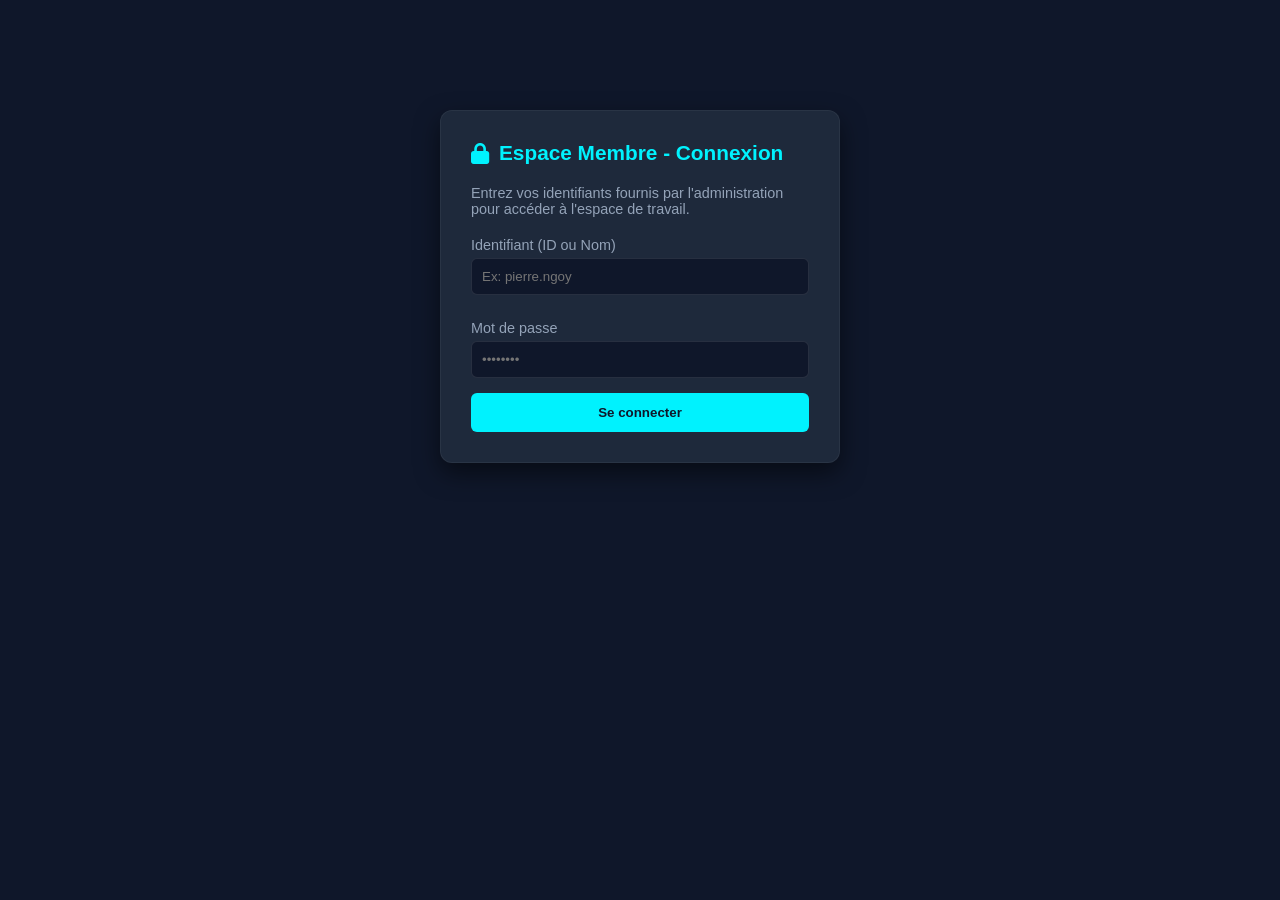
<file: Membre.html>
<!DOCTYPE html>
<html lang="fr">
<head>
    <meta charset="UTF-8">
    <meta name="viewport" content="width=device-width, initial-scale=1.0">
    <title>Tech-Stone One - Espace Membre & Collaboratif</title>
    <link rel="icon" type="image/x-icon" href="logo.svg">
    <link rel="stylesheet" href="https://cdnjs.cloudflare.com/ajax/libs/font-awesome/6.4.0/css/all.min.css">
    <style>
        :root { --primary: #00f2fe; --secondary: #4facfe; --dark: #0f172a; --card-bg: #1e293b; --text: #f8fafc; }
        * { box-sizing: border-box; margin: 0; padding: 0; font-family: 'Segoe UI', Tahoma, Geneva, Verdana, sans-serif; }
        body { background: var(--dark); color: var(--text); padding: 30px; }
        
        /* Styles de connexion */
        #auth-container { max-width: 400px; margin: 80px auto; background: var(--card-bg); padding: 30px; border-radius: 12px; border: 1px solid rgba(255,255,255,0.05); box-shadow: 0 10px 25px rgba(0,0,0,0.5); }
        #auth-container h2 { color: var(--primary); margin-bottom: 20px; display: flex; align-items: center; gap: 10px; font-size: 1.3rem; }
        .form-group { margin-bottom: 15px; }
        .form-group label { display: block; margin-bottom: 5px; font-size: 0.9rem; color: #94a3b8; }
        .form-group input { width: 100%; padding: 10px; background: #0f172a; border: 1px solid rgba(255,255,255,0.1); border-radius: 6px; color: white; }
        .error-msg { color: #ef4444; font-size: 0.85rem; margin-top: 10px; display: none; }

        /* Dashboard principal */
        #dashboard-container { display: none; }
        header { display: flex; justify-content: space-between; align-items: center; margin-bottom: 30px; border-bottom: 1px solid rgba(255,255,255,0.1); padding-bottom: 20px; flex-wrap: wrap; gap: 15px; }
        header h1 { color: var(--primary); font-size: 1.5rem; display: flex; align-items: center; gap: 10px; }
        .header-actions { display: flex; gap: 12px; align-items: center; flex-wrap: wrap; }
        .btn-meeting { background: linear-gradient(135deg, #10b981, #059669); color: white; padding: 10px 20px; border-radius: 8px; text-decoration: none; font-weight: bold; display: flex; align-items: center; gap: 8px; }
        .btn-academy { background: linear-gradient(135deg, #0084ff, #0044cc); color: white; padding: 10px 20px; border-radius: 8px; text-decoration: none; font-weight: bold; display: flex; align-items: center; gap: 8px; }
        .btn-logout { background: #ef4444; color: white; padding: 8px 15px; border-radius: 6px; border: none; cursor: pointer; font-weight: bold; }
        
        .grid { display: grid; grid-template-columns: repeat(auto-fit, minmax(320px, 1fr)); gap: 20px; }
        .card { background: var(--card-bg); border-radius: 12px; padding: 25px; border: 1px solid rgba(255,255,255,0.05); box-shadow: 0 10px 25px -5px rgba(0,0,0,0.3); }
        h3 { margin-bottom: 15px; color: var(--secondary); display: flex; align-items: center; gap: 10px; font-size: 1.1rem; }
        ul { list-style: none; }
        li { padding: 10px 0; border-bottom: 1px solid rgba(255,255,255,0.05); }
        textarea, input[type="text"] { width: 100%; padding: 10px; background: #0f172a; border: 1px solid rgba(255,255,255,0.1); border-radius: 6px; color: white; margin-bottom: 10px; }
        button { background: var(--primary); color: var(--dark); border: none; padding: 8px 15px; border-radius: 6px; font-weight: bold; cursor: pointer; transition: 0.2s; }
        button:hover { opacity: 0.9; }
    </style>
</head>
<body>

    <!-- SECTION CONNEXION -->
    <div id="auth-container">
        <h2><i class="fa-solid fa-lock"></i> Espace Membre - Connexion</h2>
        <p style="color: #94a3b8; font-size: 0.9rem; margin-bottom: 20px;">Entrez vos identifiants fournis par l'administration pour accéder à l'espace de travail.</p>
        <div class="form-group">
            <label>Identifiant (ID ou Nom)</label>
            <input type="text" id="member-id" placeholder="Ex: pierre.ngoy">
        </div>
        <div class="form-group">
            <label>Mot de passe</label>
            <input type="password" id="member-pass" placeholder="••••••••">
        </div>
        <button onclick="loginMember()" style="width: 100%; padding: 12px;">Se connecter</button>
        <div id="auth-error" class="error-msg">Identifiant ou mot de passe incorrect.</div>
    </div>

    <!-- DASHBOARD COLLABORATIF -->
    <div id="dashboard-container">
        <header>
            <h1><i class="fa-solid fa-code"></i> Espace Collaboratif — Tech-Stone One</h1>
            <div class="header-actions">
                <span id="welcome-user" style="font-weight: bold; color: var(--secondary);"></span>
                <a href="academy.html" class="btn-academy"><i class="fa-solid fa-graduation-cap"></i> TS1 Academy</a>
                <a href="meeting.html" class="btn-meeting" target="_blank"><i class="fa-solid fa-video"></i> Réunion Live</a>
                <button class="btn-logout" onclick="logoutMember()"><i class="fa-solid fa-right-from-bracket"></i></button>
            </div>
        </header>

        <div class="grid">
            <!-- Dépôt de Rapports (Remplace WhatsApp) -->
            <div class="card">
                <h3><i class="fa-solid fa-file-arrow-up"></i> Dépôt de Rapport de Travail</h3>
                <input type="text" id="report-title" placeholder="Sujet / Titre du rapport...">
                <textarea id="report-content" rows="4" placeholder="Détaillez votre travail, vos avancées ou vos blocages..."></textarea>
                <button onclick="submitReport()"><i class="fa-solid fa-paper-plane"></i> Envoyer le rapport</button>
                <div id="my-reports-list" style="margin-top: 15px; max-height: 150px; overflow-y: auto;"></div>
            </div>

            <!-- Projets & Tâches -->
            <div class="card">
                <h3><i class="fa-solid fa-list-check"></i> Projets & Tâches en Cours</h3>
                <div id="user-projects"></div>
                <div style="margin-top: 15px;">
                    <input type="text" id="new-task" placeholder="Ajouter une tâche rapide...">
                    <button onclick="addTask()">Ajouter</button>
                </div>
            </div>

            <!-- Actualités de l'Entreprise -->
            <div class="card">
                <h3><i class="fa-solid fa-bullhorn"></i> Actualités de l'Entreprise</h3>
                <div id="user-news">Chargement...</div>
            </div>

            <!-- Manuel Interne -->
            <div class="card">
                <h3><i class="fa-solid fa-book-open"></i> Manuel Interne & Leadership</h3>
                <p id="user-manual" style="white-space: pre-line; color:#94a3b8; font-size: 0.95rem;"></p>
            </div>
        </div>
    </div>

    <script>
        // Vérifier si un membre est déjà connecté au chargement
        window.onload = function() {
            const activeMember = sessionStorage.getItem('ts1_active_member');
            if (activeMember) {
                showDashboard(activeMember);
            }
        };

        function loginMember() {
            const inputId = document.getElementById('member-id').value.trim();
            const inputPass = document.getElementById('member-pass').value.trim();
            
            // Récupération des données admin (où sont stockés les membres) ou fallback par défaut
            const adminData = JSON.parse(localStorage.getItem('ts1_admin_data_v1')) || {};
            const registeredMembers = adminData.members || [
                { id: "admin", pass: "admin123", name: "Administrateur Principal" },
                { id: "pierre", pass: "tech2026", name: "Pierre Ngoy" }
            ];

            const found = registeredMembers.find(m => (m.id === inputId || m.name.toLowerCase() === inputId.toLowerCase()) && m.pass === inputPass);

            if (found || (inputId === "ts1" && inputPass === "admin")) { // Compte secours
                const memberName = found ? found.name : inputId;
                sessionStorage.setItem('ts1_active_member', memberName);
                showDashboard(memberName);
            } else {
                document.getElementById('auth-error').style.display = 'block';
            }
        }

        function showDashboard(name) {
            document.getElementById('auth-container').style.display = 'none';
            document.getElementById('dashboard-container').style.display = 'block';
            document.getElementById('welcome-user').innerText = `👤 ${name}`;
            loadDashboard();
        }

        function logoutMember() {
            sessionStorage.removeItem('ts1_active_member');
            document.getElementById('dashboard-container').style.display = 'none';
            document.getElementById('auth-container').style.display = 'block';
            document.getElementById('member-id').value = '';
            document.getElementById('member-pass').value = '';
            document.getElementById('auth-error').style.display = 'none';
        }

        function loadDashboard() {
            // Actualités
            const news = JSON.parse(localStorage.getItem('ts_news')) || [];
            document.getElementById('user-news').innerHTML = news.map(n => `<p style="margin-bottom:10px;"><strong>${n.title}</strong><br><small style="color:#94a3b8">${n.content}</small></p>`).join('') || 'Aucune actualité récente.';

            // Manuel & Directives
            document.getElementById('user-manual').innerText = localStorage.getItem('ts_manual') || 'Directives actives : Apprentissage dynamique axé sur la programmation, l\'IoT, le design et le leadership.';

            // Tâches
            const tasks = JSON.parse(localStorage.getItem('ts_tasks')) || [];
            document.getElementById('user-projects').innerHTML = tasks.map((t, index) => `<li style="display:flex; justify-content:space-between; align-items:center;">${t} <button onclick="deleteTask(${index})" style="background:#ef4444; color:white; padding:3px 8px; font-size:0.8rem;">×</button></li>`).join('') || '<p style="color:#64748b">Aucune tâche enregistrée.</p>';

            // Affichage des rapports soumis par ce membre
            loadReports();
        }

        function submitReport() {
            const title = document.getElementById('report-title').value.trim();
            const content = document.getElementById('report-content').value.trim();
            const author = sessionStorage.getItem('ts1_active_member') || 'Membre';

            if (!title || !content) {
                alert('Veuillez remplir le titre et le contenu du rapport.');
                return;
            }

            let reports = JSON.parse(localStorage.getItem('ts1_reports')) || [];
            reports.unshift({
                author: author,
                title: title,
                content: content,
                date: new Date().toLocaleString()
            });

            localStorage.setItem('ts1_reports', JSON.stringify(reports));
            
            document.getElementById('report-title').value = '';
            document.getElementById('report-content').value = '';
            loadReports();
            alert('Rapport transmis avec succès à l’administration !');
        }

        function loadReports() {
            const reports = JSON.parse(localStorage.getItem('ts1_reports')) || [];
            const author = sessionStorage.getItem('ts1_active_member');
            // Filtrer pour afficher les rapports du membre connecté ou tout l'historique récent
            const myReports = reports.filter(r => r.author === author);
            
            const container = document.getElementById('my-reports-list');
            if (myReports.length === 0) {
                container.innerHTML = '<small style="color:#64748b;">Aucun rapport envoyé pour le moment.</small>';
                return;
            }

            container.innerHTML = myReports.map(r => `
                <div style="background:#0f172a; padding:8px; border-radius:6px; margin-bottom:8px; font-size:0.85rem;">
                    <strong>${r.title}</strong> <small style="color:#94a3b8;">(${r.date})</small><br>
                    <span style="color:#cbd5e1;">${r.content}</span>
                </div>
            `).join('');
        }

        function addTask() {
            const val = document.getElementById('new-task').value;
            if(!val) return;
            let tasks = JSON.parse(localStorage.getItem('ts1_tasks')) || JSON.parse(localStorage.getItem('ts_tasks')) || [];
            tasks.push(val);
            localStorage.setItem('ts_tasks', JSON.stringify(tasks));
            document.getElementById('new-task').value = '';
            loadDashboard();
        }

        function deleteTask(index) {
            let tasks = JSON.parse(localStorage.getItem('ts_tasks')) || [];
            tasks.splice(index, 1);
            localStorage.setItem('ts_tasks', JSON.stringify(tasks));
            loadDashboard();
        }
    </script>
</body>
</html>
</file>
